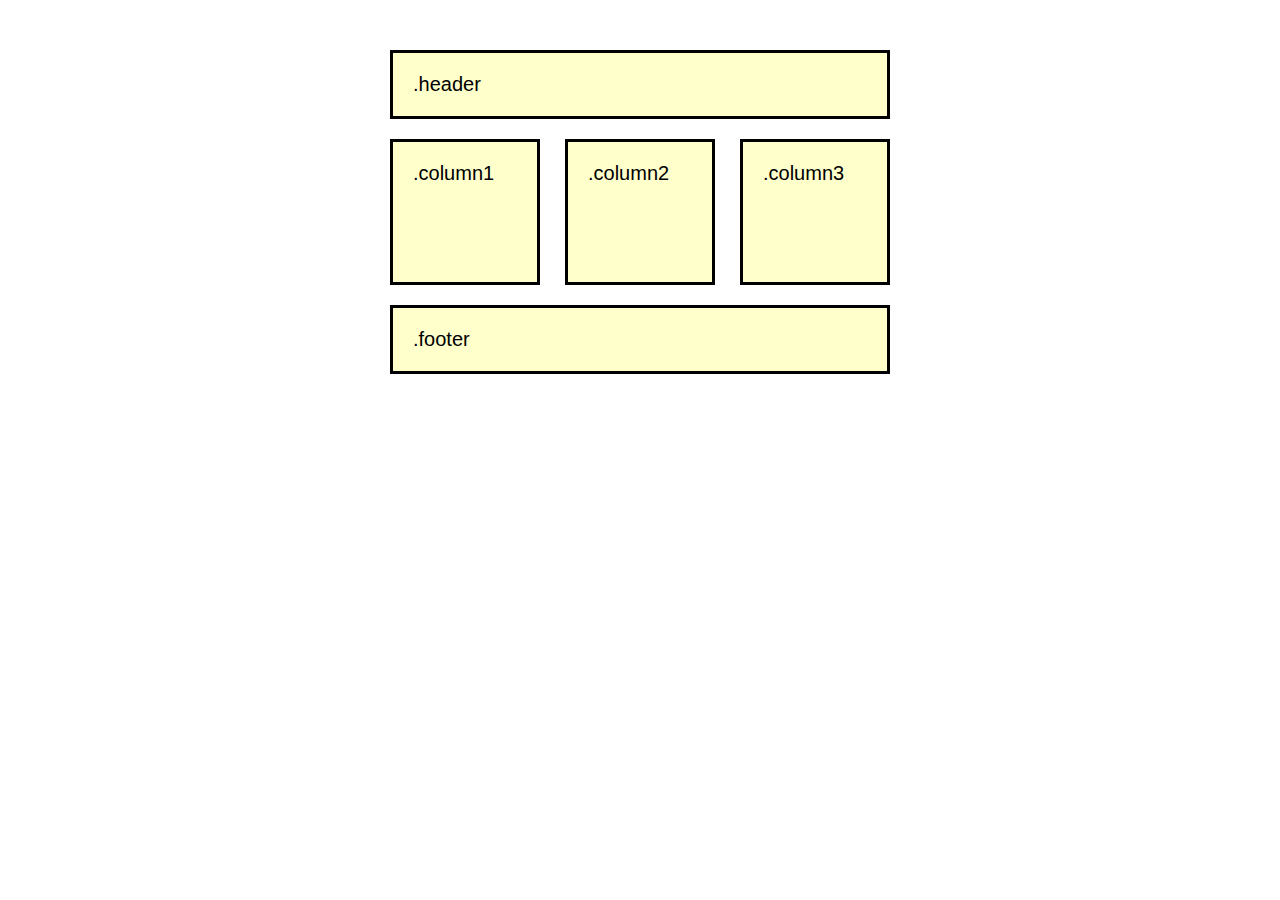
<file: barbershop/demo.html>
<!DOCTYPE html>
<html lang="ru">
  <head>
    <meta charset="utf-8">
    <title>Сетки</title>
    <link rel="stylesheet" href="css/master.css" type="text/css">
  </head>
  <body>
    <div class="container">
      <div class="header outline">
        .header
      </div>
      <div class="column1 outline">
        .column1
      </div>
      <div class="column2 outline">
        .column2
      </div>
      <div class="column3 outline">
        .column3
      </div>
      <div class="footer outline">
        .footer
      </div>
    </div>
  </body>
</html>
</file>
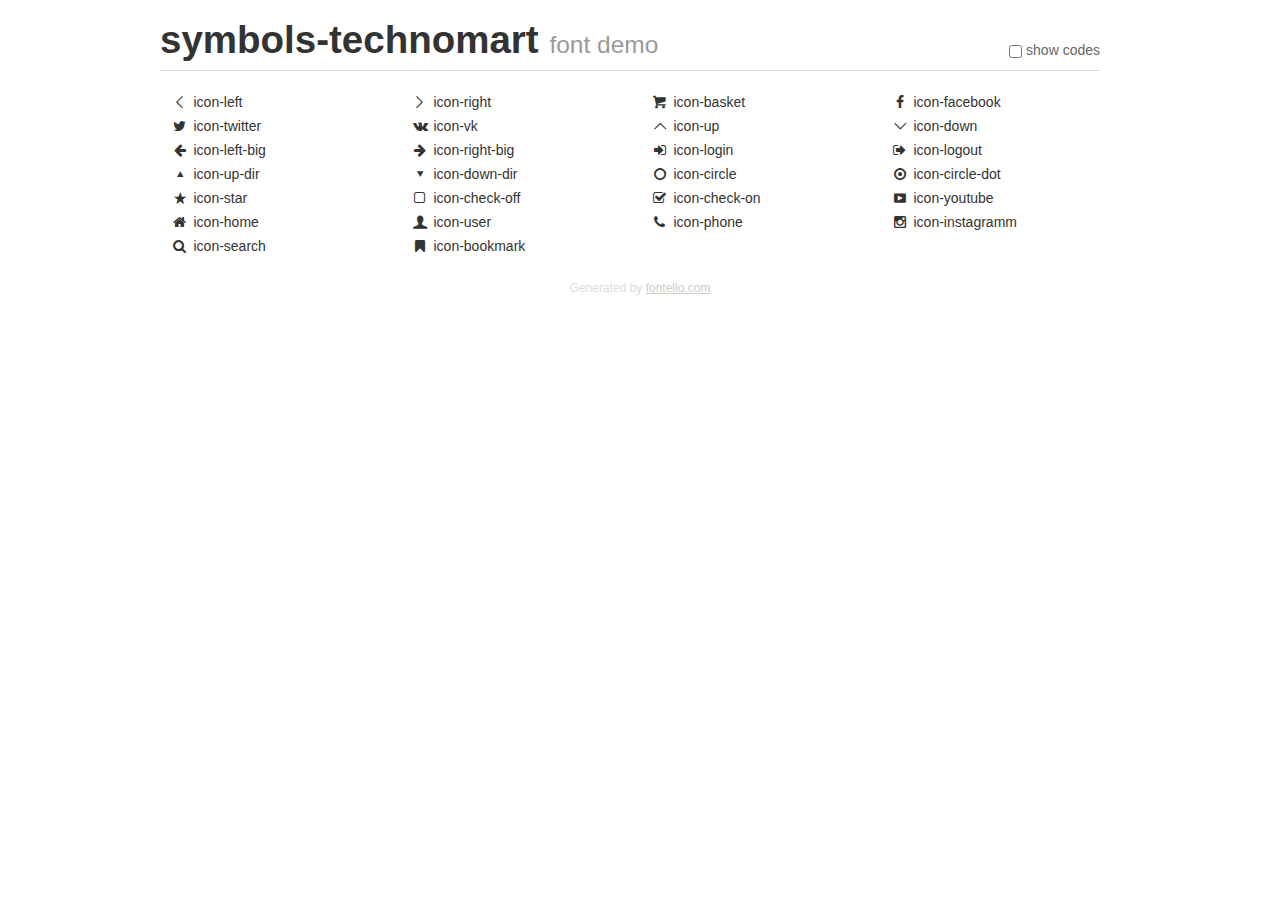
<file: symbols-technomart/demo.html>
<!DOCTYPE html>
<html>
  <head>
    <meta charset="UTF-8">
    <style>
      .clearfix {
        *zoom: 1;
      }
      .clearfix:before,
      .clearfix:after {
        content: "";

        display: table;

        line-height: 0;
      }
      .clearfix:after {
        clear: both;
      }
      html {
        font-size: 100%;

        -webkit-text-size-adjust: 100%;
            -ms-text-size-adjust: 100%;
      }
      a:focus {
        outline: thin dotted #333333;
        outline: 5px auto -webkit-focus-ring-color;
        outline-offset: -2px;
      }
      a:hover,
      a:active {
        outline: 0;
      }
      button,
      input,
      select,
      textarea {
        margin: 0;

        font-size: 100%;
        vertical-align: middle;
      }
      button,
      input {
        line-height: normal;

        *overflow: visible;
      }
      button::-moz-focus-inner,
      input::-moz-focus-inner {
        padding: 0;

        border: 0;
      }
      body {
        margin: 0;

        font-size: 14px;
        line-height: 20px;
        font-family: "Helvetica Neue", Helvetica, Arial, sans-serif;
        color: #333333;

        background-color: #ffffff;
      }
      a {
        color: #0088cc;
        text-decoration: none;
      }
      a:hover {
        color: #005580;
        text-decoration: underline;
      }
      .row {
        margin-left: -20px;

        *zoom: 1;
      }
      .row:before,
      .row:after {
        content: "";

        display: table;

        line-height: 0;
      }
      .row:after {
        clear: both;
      }
      [class*="span"] {
        float: left;
        min-height: 1px;
        margin-left: 20px;
      }
      .container,
      .navbar-static-top .container,
      .navbar-fixed-top .container,
      .navbar-fixed-bottom .container {
        width: 940px;
      }
      .span12 {
        width: 940px;
      }
      .span11 {
        width: 860px;
      }
      .span10 {
        width: 780px;
      }
      .span9 {
        width: 700px;
      }
      .span8 {
        width: 620px;
      }
      .span7 {
        width: 540px;
      }
      .span6 {
        width: 460px;
      }
      .span5 {
        width: 380px;
      }
      .span4 {
        width: 300px;
      }
      .span3 {
        width: 220px;
      }
      .span2 {
        width: 140px;
      }
      .span1 {
        width: 60px;
      }
      [class*="span"].pull-right,
      .row-fluid [class*="span"].pull-right {
        float: right;
      }
      .container {
        margin-right: auto;
        margin-left: auto;

        *zoom: 1;
      }
      .container:before,
      .container:after {
        content: "";

        display: table;

        line-height: 0;
      }
      .container:after {
        clear: both;
      }
      p {
        margin: 0 0 10px;
      }
      .lead {
        margin-bottom: 20px;

        font-weight: 200;
        font-size: 21px;
        line-height: 30px;
      }
      small {
        font-size: 85%;
      }
      h1 {
        margin: 10px 0;

        font-weight: bold;
        line-height: 20px;
        font-family: inherit;
        color: inherit;

        text-rendering: optimizelegibility;
      }
      h1 small {
        font-weight: normal;
        line-height: 1;
        color: #999999;
      }
      h1 {
        line-height: 40px;
      }
      h1 {
        font-size: 38.5px;
      }
      h1 small {
        font-size: 24.5px;
      }
      body {
        margin-top: 90px;
      }
      .header {
        position: fixed;
        top: 0;
        left: 50%;
        z-index: 10;

        margin-left: -480px;
        padding-top: 10px;

        background-color: #ffffff;
        border-bottom: 1px solid #dddddd;
      }
      .footer {
        margin-top: 20px;

        font-size: 12px;
        text-align: center;
        color: #dddddd;
      }
      .footer a {
        color: #cccccc;
        text-decoration: underline;
      }
      .the-icons {
        font-size: 14px;
        line-height: 24px;
      }
      .switch {
        position: absolute;
        right: 0;
        bottom: 10px;

        color: #666666;
      }
      .switch input {
        margin-right: 0.3em;
      }
      .codesOn .i-name {
        display: none;
      }
      .codesOn .i-code {
        display: inline;
      }
      .i-code {
        display: none;
      }
    </style>
    <link rel="stylesheet" href="css/symbols-technomart.css">
    <script>
      function toggleCodes(on) {
        var obj = document.getElementById('icons');

        if (on) {
          obj.className += ' codesOn';
        } else {
          obj.className = obj.className.replace(' codesOn', '');
        }
      }
    </script>
  </head>
  <body>
    <div class="container header">
      <h1>symbols-technomart <small>font demo</small></h1>
      <label class="switch">
        <input type="checkbox" onclick="toggleCodes(this.checked)">show codes
      </label>
    </div>
    <div id="icons" class="container">
      <div class="row">
        <div title="Code: 0x3c" class="the-icons span3"><i class="icon-left"></i> <span class="i-name">icon-left</span><span class="i-code">0x3c</span></div>
        <div title="Code: 0x3e" class="the-icons span3"><i class="icon-right"></i> <span class="i-name">icon-right</span><span class="i-code">0x3e</span></div>
        <div title="Code: 0x62" class="the-icons span3"><i class="icon-basket"></i> <span class="i-name">icon-basket</span><span class="i-code">0x62</span></div>
        <div title="Code: 0x66" class="the-icons span3"><i class="icon-facebook"></i> <span class="i-name">icon-facebook</span><span class="i-code">0x66</span></div>
      </div>
      <div class="row">
        <div title="Code: 0x74" class="the-icons span3"><i class="icon-twitter"></i> <span class="i-name">icon-twitter</span><span class="i-code">0x74</span></div>
        <div title="Code: 0x76" class="the-icons span3"><i class="icon-vk"></i> <span class="i-name">icon-vk</span><span class="i-code">0x76</span></div>
        <div title="Code: 0x2c4" class="the-icons span3"><i class="icon-up"></i> <span class="i-name">icon-up</span><span class="i-code">0x2c4</span></div>
        <div title="Code: 0x2c5" class="the-icons span3"><i class="icon-down"></i> <span class="i-name">icon-down</span><span class="i-code">0x2c5</span></div>
      </div>
      <div class="row">
        <div title="Code: 0x2190" class="the-icons span3"><i class="icon-left-big"></i> <span class="i-name">icon-left-big</span><span class="i-code">0x2190</span></div>
        <div title="Code: 0x2192" class="the-icons span3"><i class="icon-right-big"></i> <span class="i-name">icon-right-big</span><span class="i-code">0x2192</span></div>
        <div title="Code: 0x2386" class="the-icons span3"><i class="icon-login"></i> <span class="i-name">icon-login</span><span class="i-code">0x2386</span></div>
        <div title="Code: 0x241b" class="the-icons span3"><i class="icon-logout"></i> <span class="i-name">icon-logout</span><span class="i-code">0x241b</span></div>
      </div>
      <div class="row">
        <div title="Code: 0x25b2" class="the-icons span3"><i class="icon-up-dir"></i> <span class="i-name">icon-up-dir</span><span class="i-code">0x25b2</span></div>
        <div title="Code: 0x25bc" class="the-icons span3"><i class="icon-down-dir"></i> <span class="i-name">icon-down-dir</span><span class="i-code">0x25bc</span></div>
        <div title="Code: 0x25cb" class="the-icons span3"><i class="icon-circle"></i> <span class="i-name">icon-circle</span><span class="i-code">0x25cb</span></div>
        <div title="Code: 0x25cf" class="the-icons span3"><i class="icon-circle-dot"></i> <span class="i-name">icon-circle-dot</span><span class="i-code">0x25cf</span></div>
      </div>
      <div class="row">
        <div title="Code: 0x2605" class="the-icons span3"><i class="icon-star"></i> <span class="i-name">icon-star</span><span class="i-code">0x2605</span></div>
        <div title="Code: 0x2610" class="the-icons span3"><i class="icon-check-off"></i> <span class="i-name">icon-check-off</span><span class="i-code">0x2610</span></div>
        <div title="Code: 0x2611" class="the-icons span3"><i class="icon-check-on"></i> <span class="i-name">icon-check-on</span><span class="i-code">0x2611</span></div>
        <div title="Code: 0xf39e" class="the-icons span3"><i class="icon-youtube"></i> <span class="i-name">icon-youtube</span><span class="i-code">0xf39e</span></div>
      </div>
      <div class="row">
        <div title="Code: 0x1f3e0" class="the-icons span3"><i class="icon-home"></i> <span class="i-name">icon-home</span><span class="i-code">0x1f3e0</span></div>
        <div title="Code: 0x1f468" class="the-icons span3"><i class="icon-user"></i> <span class="i-name">icon-user</span><span class="i-code">0x1f468</span></div>
        <div title="Code: 0x1f4de" class="the-icons span3"><i class="icon-phone"></i> <span class="i-name">icon-phone</span><span class="i-code">0x1f4de</span></div>
        <div title="Code: 0x1f4f7" class="the-icons span3"><i class="icon-instagramm"></i> <span class="i-name">icon-instagramm</span><span class="i-code">0x1f4f7</span></div>
      </div>
      <div class="row">
        <div title="Code: 0x1f50d" class="the-icons span3"><i class="icon-search"></i> <span class="i-name">icon-search</span><span class="i-code">0x1f50d</span></div>
        <div title="Code: 0x1f516" class="the-icons span3"><i class="icon-bookmark"></i> <span class="i-name">icon-bookmark</span><span class="i-code">0x1f516</span></div>
      </div>
    </div>
    <div class="container footer">Generated by <a href="http://fontello.com">fontello.com</a></div>
  </body>
</html>
</file>
<file: barbershop/css/master.css>
body {
  font-family: Arial, sans-serif;
  font-size: 20px;
  background: none;
}
.container{
  width: 500px;
  margin: 50px auto;
}
.outline{
  border: 3px solid black;
  padding: 20px;
  margin-bottom: 20px;
  background: rgba(255,255,0,0.2);
}
.column1, .column2, .column3{
  min-height: 100px;
}
.column1{
  float: left;
  width: 104px;
  margin-right: 25px;
}
.column2{
  float: left;
  width: 104px;
  margin-right: 25px;
}
.column3{
  float: right;
  width: 104px;

}
.footer{
  clear: both;
}
</file>
<file: symbols-technomart/css/symbols-technomart.css>
@font-face {
  font-weight: normal;
  font-style: normal;

  font-family: "symbols-technomart";
  src: url("../fonts/symbols-technomart.woff") format("woff"),
       url("../fonts/symbols-technomart.woff2") format("woff2");
}

[class^="icon-"]::before,
[class*=" icon-"]::before {
  display: inline-block;
  width: 1em;
  margin-right: 0.2em;
  margin-left: 0.2em;

  font-weight: normal;
  line-height: 1em;
  font-family: "symbols-technomart";
  text-align: center;
  text-transform: none;
  text-decoration: inherit;
  font-style: normal;
  font-variant: normal;

  speak: none;
}

.icon-left::before { content: "\3c"; } /* "&lt;" */
.icon-right::before { content: "\3e"; } /* "&gt;" */
.icon-basket::before { content: "\62"; } /* "b" */
.icon-facebook::before { content: "\66"; } /* "f" */
.icon-twitter::before { content: "\74"; } /* "t" */
.icon-vk::before { content: "\76"; } /* "v" */
.icon-up::before { content: "\2c4"; } /* "˄" */
.icon-down::before { content: "\2c5"; } /* "˅" */
.icon-left-big::before { content: "\2190"; } /* "←" */
.icon-right-big::before { content: "\2192"; } /* "→" */
.icon-login::before { content: "\2386"; } /* "⎆" */
.icon-logout::before { content: "\241b"; } /* "␛" */
.icon-up-dir::before { content: "\25b2"; } /* "▲" */
.icon-down-dir::before { content: "\25bc"; } /* "▼" */
.icon-circle::before { content: "\25cb"; } /* "○" */
.icon-circle-dot::before { content: "\25cf"; } /* "●" */
.icon-star::before { content: "\2605"; } /* "★" */
.icon-check-off::before { content: "\2610"; } /* "☐" */
.icon-check-on::before { content: "\2611"; } /* "☑" */
.icon-youtube::before { content: "\f39e"; } /* "" */
.icon-home::before { content: "🏠"; } /* "\1f3e0" */
.icon-user::before { content: "👨"; } /* "\1f468" */
.icon-phone::before { content: "📞"; } /* "\1f4de" */
.icon-instagramm::before { content: "📷"; } /* "\1f4f7" */
.icon-search::before { content: "🔍"; } /* "\1f50d" */
.icon-bookmark::before { content: "🔖"; } /* "\1f516" */
</file>
